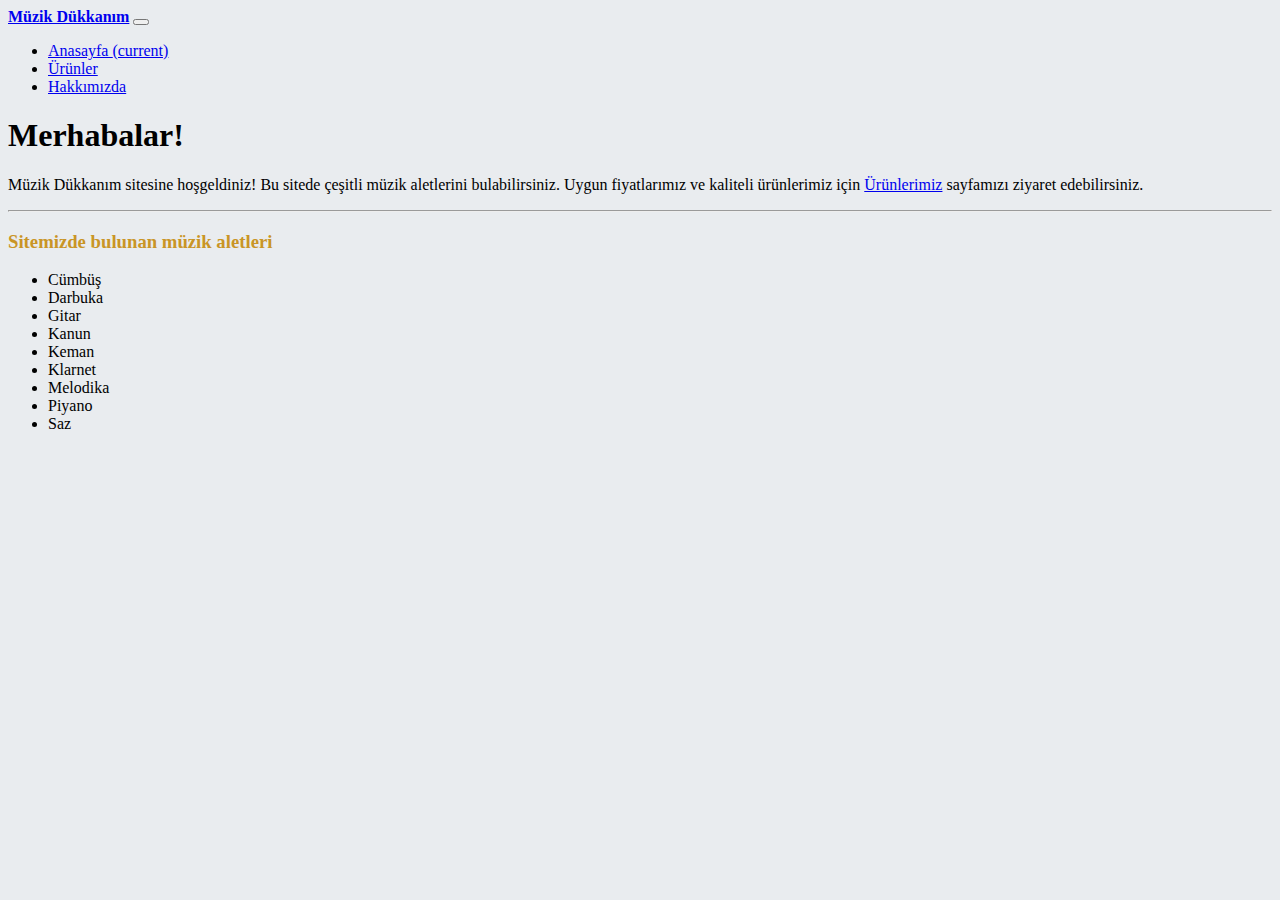
<file: Bootstrap Odev 1/index.html>
<!doctype html>
<html lang="en">
  <head>
    <!-- Required meta tags -->
    <meta charset="utf-8">
    <meta name="viewport" content="width=device-width, initial-scale=1, shrink-to-fit=no">

    <!-- Bootstrap CSS -->
    <link rel="stylesheet" href="https://cdn.jsdelivr.net/npm/bootstrap@4.6.1/dist/css/bootstrap.min.css" integrity="sha384-zCbKRCUGaJDkqS1kPbPd7TveP5iyJE0EjAuZQTgFLD2ylzuqKfdKlfG/eSrtxUkn" crossorigin="anonymous">

    <title>Müzik Dükkanım</title>
  </head>
  <body style="background-color:#E9ECEF;">
    <div class="container-fluid">
      <header class="row bg-dark">
        <nav class="navbar navbar-expand-lg navbar-light bg-dark">
          <a class="navbar-brand text-danger" href="index.html"><b>  Müzik Dükkanım</b></a>
          <button class="navbar-toggler" type="button" data-toggle="collapse" data-target="#navbarNav" aria-controls="navbarNav" aria-expanded="false" aria-label="Toggle navigation">
            <span class="navbar-toggler-icon"></span>
          </button>
          <div class="collapse navbar-collapse" id="navbarNav">
            <ul class="navbar-nav">
              <li class="nav-item active">
                <a class="nav-link text-light" href="index.html">Anasayfa <span class="sr-only">(current)</span></a>
              </li>
              <li class="nav-item">
                <a class="nav-link text-light " href="urunler.html">Ürünler</a>
              </li>
              <li class="nav-item">
                <a class="nav-link text-light" href="about-us.html">Hakkımızda</a>
              </li>

            </ul>
          </div>
        </nav>
      </header>
    </div>


     <div class="jumbotron pt-5">
       <h1 class="display-4 text-danger lead text-center">Merhabalar!</h1>
       <p class="lead">Müzik Dükkanım sitesine hoşgeldiniz! Bu sitede çeşitli müzik aletlerini bulabilirsiniz. Uygun fiyatlarımız ve kaliteli ürünlerimiz için <a href="urunler.html">Ürünlerimiz</a> sayfamızı ziyaret edebilirsiniz.</p>
       <hr class="my-4">
       <h3 class="text-center" style="color: rgb(201, 149, 38);">
       Sitemizde bulunan müzik aletleri
        </h3  >

         <div class="container d-flex justify-content-center mb-2">
          <div class="row">
            <div class="col-">
              <ul >
               <li>Cümbüş</li>
               <li>Darbuka</li> 
               <li>Gitar</li>
               <li>Kanun</li>
               <li>Keman</li>
               <li>Klarnet</li>
               <li>Melodika</li>
               <li>Piyano</li>
               <li>Saz</li>
                        
               </ul>
             </div>
           </div>
         </div>
     </div>
          
   

    <!-- Optional JavaScript; choose one of the two! -->

    <!-- Option 1: jQuery and Bootstrap Bundle (includes Popper) -->
    <script src="https://cdn.jsdelivr.net/npm/jquery@3.5.1/dist/jquery.slim.min.js" integrity="sha384-DfXdz2htPH0lsSSs5nCTpuj/zy4C+OGpamoFVy38MVBnE+IbbVYUew+OrCXaRkfj" crossorigin="anonymous"></script>
    <script src="https://cdn.jsdelivr.net/npm/bootstrap@4.6.1/dist/js/bootstrap.bundle.min.js" integrity="sha384-fQybjgWLrvvRgtW6bFlB7jaZrFsaBXjsOMm/tB9LTS58ONXgqbR9W8oWht/amnpF" crossorigin="anonymous"></script>

    <!-- Option 2: Separate Popper and Bootstrap JS -->
    <!--
    <script src="https://cdn.jsdelivr.net/npm/jquery@3.5.1/dist/jquery.slim.min.js" integrity="sha384-DfXdz2htPH0lsSSs5nCTpuj/zy4C+OGpamoFVy38MVBnE+IbbVYUew+OrCXaRkfj" crossorigin="anonymous"></script>
    <script src="https://cdn.jsdelivr.net/npm/popper.js@1.16.1/dist/umd/popper.min.js" integrity="sha384-9/reFTGAW83EW2RDu2S0VKaIzap3H66lZH81PoYlFhbGU+6BZp6G7niu735Sk7lN" crossorigin="anonymous"></script>
    <script src="https://cdn.jsdelivr.net/npm/bootstrap@4.6.1/dist/js/bootstrap.min.js" integrity="sha384-VHvPCCyXqtD5DqJeNxl2dtTyhF78xXNXdkwX1CZeRusQfRKp+tA7hAShOK/B/fQ2" crossorigin="anonymous"></script>
    -->
  </body>
</html>
<!-- son -->
</file>
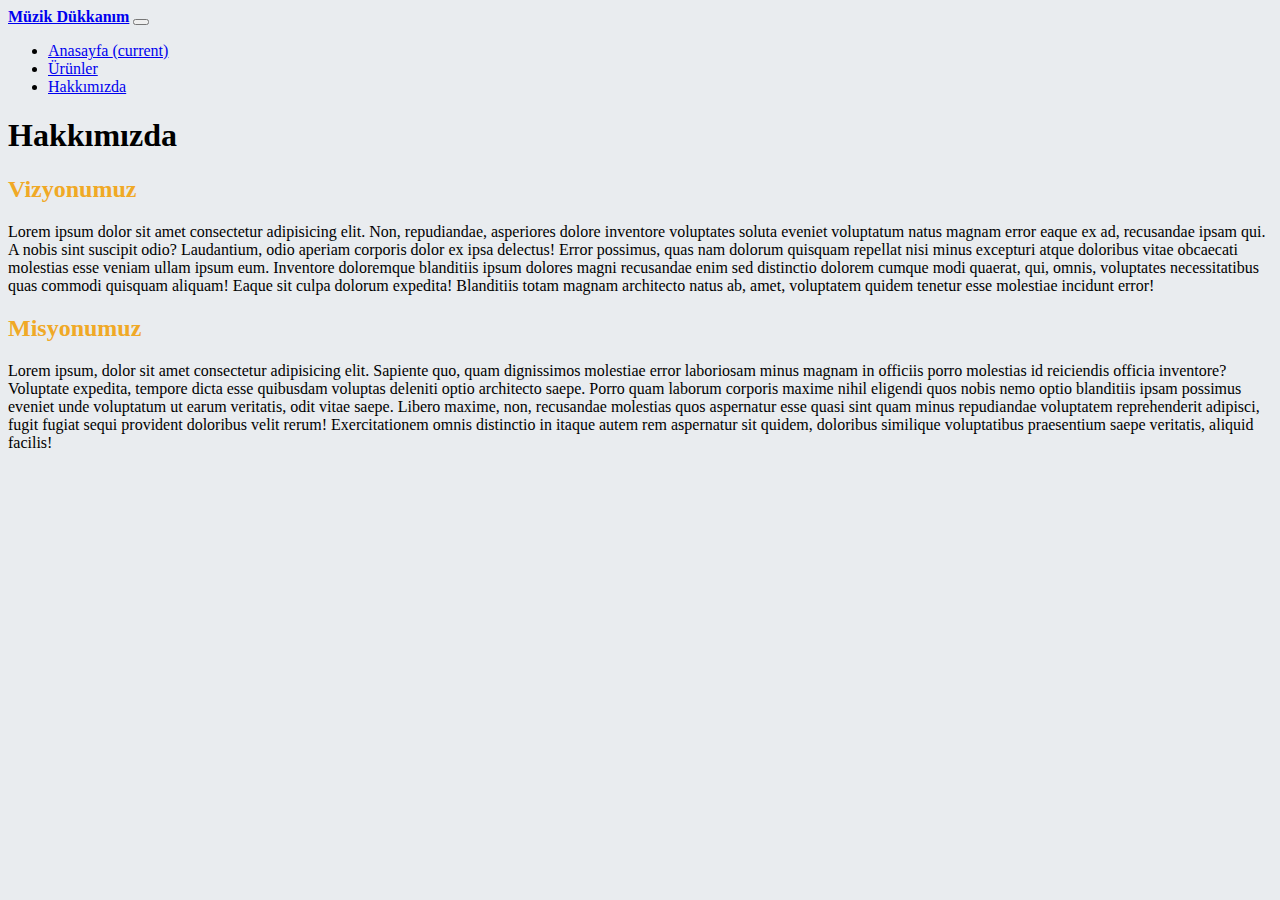
<file: Bootstrap Odev 1/about-us.html>
<!doctype html>
<html lang="en">
  <head>
    <!-- Required meta tags -->
    <meta charset="utf-8">
    <meta name="viewport" content="width=device-width, initial-scale=1, shrink-to-fit=no">

    <!-- Bootstrap CSS -->
    <link rel="stylesheet" href="https://cdn.jsdelivr.net/npm/bootstrap@4.6.1/dist/css/bootstrap.min.css" integrity="sha384-zCbKRCUGaJDkqS1kPbPd7TveP5iyJE0EjAuZQTgFLD2ylzuqKfdKlfG/eSrtxUkn" crossorigin="anonymous">

    <title>Müzik Dükkanım</title>
  </head>
  <body style="background-color:#E9ECEF;">
    <div class="container-fluid">
      <header class="row bg-dark">
        <nav class="navbar navbar-expand-lg navbar-light bg-dark">
          <a class="navbar-brand text-danger" href="index.html"><b>  Müzik Dükkanım</b></a>
          <button class="navbar-toggler" type="button" data-toggle="collapse" data-target="#navbarNav" aria-controls="navbarNav" aria-expanded="false" aria-label="Toggle navigation">
            <span class="navbar-toggler-icon"></span>
          </button>
          <div class="collapse navbar-collapse" id="navbarNav">
            <ul class="navbar-nav">
              <li class="nav-item active">
                <a class="nav-link text-light" href="index.html">Anasayfa <span class="sr-only">(current)</span></a>
              </li>
              <li class="nav-item">
                <a class="nav-link text-light " href="urunler.html">Ürünler</a>
              </li>
              <li class="nav-item">
                <a class="nav-link text-light" href="about-us.html">Hakkımızda</a>
              </li>
  
            </ul>
          </div>
        </nav>
      </header>
    </div>
    <div class="container">
        <div class="row">
            <div class="col-sm">
                <div class="card">
                    <div class="card-body bg-light">
                        <h1 class="display-4 text-danger lead text-center">Hakkımızda</h1>
                        <h2 style="color: rgb(240, 169, 38);">Vizyonumuz</h2>
                        Lorem ipsum dolor sit amet consectetur adipisicing elit. Non, repudiandae, asperiores dolore inventore voluptates soluta eveniet voluptatum natus magnam error eaque ex ad, recusandae ipsam qui. A nobis sint suscipit odio? Laudantium, odio aperiam corporis dolor ex ipsa delectus! Error possimus, quas nam dolorum quisquam repellat nisi minus excepturi atque doloribus vitae obcaecati molestias esse veniam ullam ipsum eum. Inventore doloremque blanditiis ipsum dolores magni recusandae enim sed distinctio dolorem cumque modi quaerat, qui, omnis, voluptates necessitatibus quas commodi quisquam aliquam! Eaque sit culpa dolorum expedita! Blanditiis totam magnam architecto natus ab, amet, voluptatem quidem tenetur esse molestiae incidunt error!
                        <h2 style="color: rgb(240, 169, 38);" >Misyonumuz</h2>
                        Lorem ipsum, dolor sit amet consectetur adipisicing elit. Sapiente quo, quam dignissimos molestiae error laboriosam minus magnam in officiis porro molestias id reiciendis officia inventore? Voluptate expedita, tempore dicta esse quibusdam voluptas deleniti optio architecto saepe. Porro quam laborum corporis maxime nihil eligendi quos nobis nemo optio blanditiis ipsam possimus eveniet unde voluptatum ut earum veritatis, odit vitae saepe. Libero maxime, non, recusandae molestias quos aspernatur esse quasi sint quam minus repudiandae voluptatem reprehenderit adipisci, fugit fugiat sequi provident doloribus velit rerum! Exercitationem omnis distinctio in itaque autem rem aspernatur sit quidem, doloribus similique voluptatibus praesentium saepe veritatis, aliquid facilis!
                    </div>
                  </div>
            </div>
        </div>
    </div>


    <!-- Optional JavaScript; choose one of the two! -->

    <!-- Option 1: jQuery and Bootstrap Bundle (includes Popper) -->
    <script src="https://cdn.jsdelivr.net/npm/jquery@3.5.1/dist/jquery.slim.min.js" integrity="sha384-DfXdz2htPH0lsSSs5nCTpuj/zy4C+OGpamoFVy38MVBnE+IbbVYUew+OrCXaRkfj" crossorigin="anonymous"></script>
    <script src="https://cdn.jsdelivr.net/npm/bootstrap@4.6.1/dist/js/bootstrap.bundle.min.js" integrity="sha384-fQybjgWLrvvRgtW6bFlB7jaZrFsaBXjsOMm/tB9LTS58ONXgqbR9W8oWht/amnpF" crossorigin="anonymous"></script>

    <!-- Option 2: Separate Popper and Bootstrap JS -->
    <!--
    <script src="https://cdn.jsdelivr.net/npm/jquery@3.5.1/dist/jquery.slim.min.js" integrity="sha384-DfXdz2htPH0lsSSs5nCTpuj/zy4C+OGpamoFVy38MVBnE+IbbVYUew+OrCXaRkfj" crossorigin="anonymous"></script>
    <script src="https://cdn.jsdelivr.net/npm/popper.js@1.16.1/dist/umd/popper.min.js" integrity="sha384-9/reFTGAW83EW2RDu2S0VKaIzap3H66lZH81PoYlFhbGU+6BZp6G7niu735Sk7lN" crossorigin="anonymous"></script>
    <script src="https://cdn.jsdelivr.net/npm/bootstrap@4.6.1/dist/js/bootstrap.min.js" integrity="sha384-VHvPCCyXqtD5DqJeNxl2dtTyhF78xXNXdkwX1CZeRusQfRKp+tA7hAShOK/B/fQ2" crossorigin="anonymous"></script>
    -->
  </body>
</html>
</file>
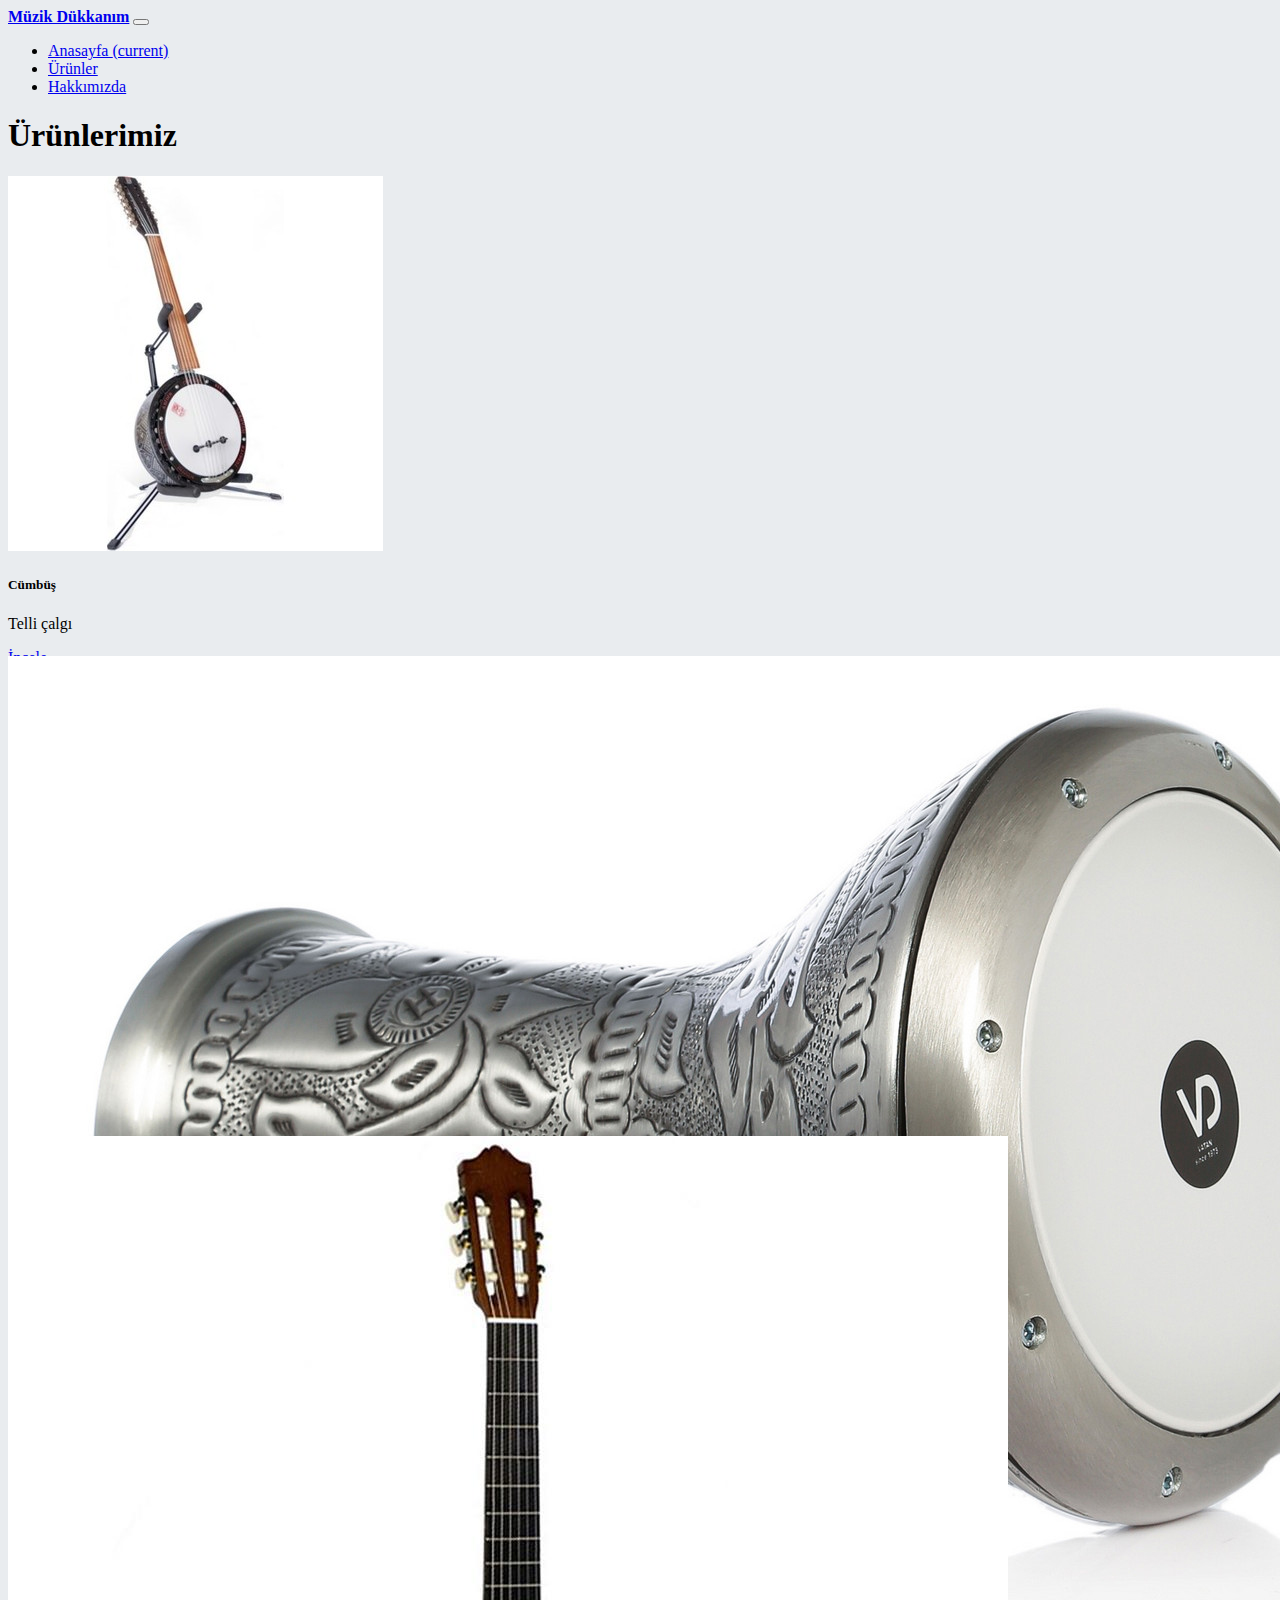
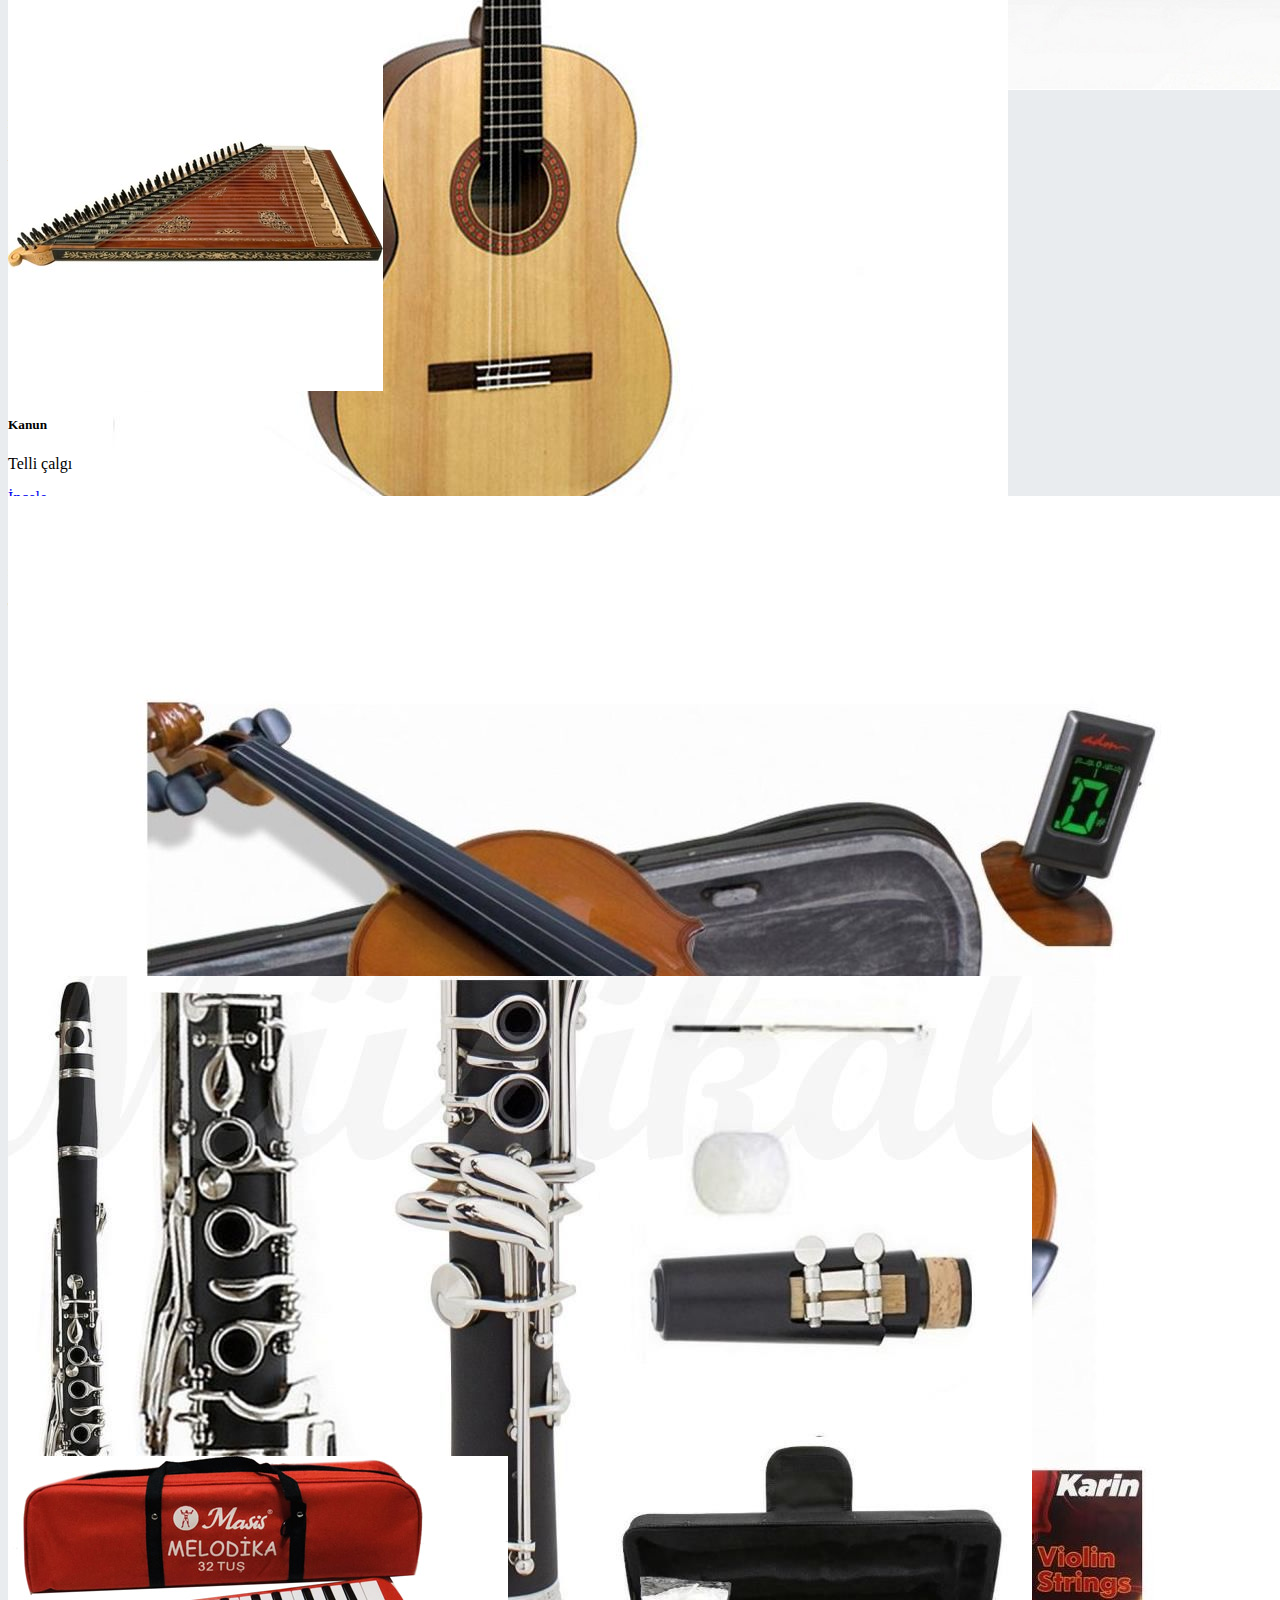
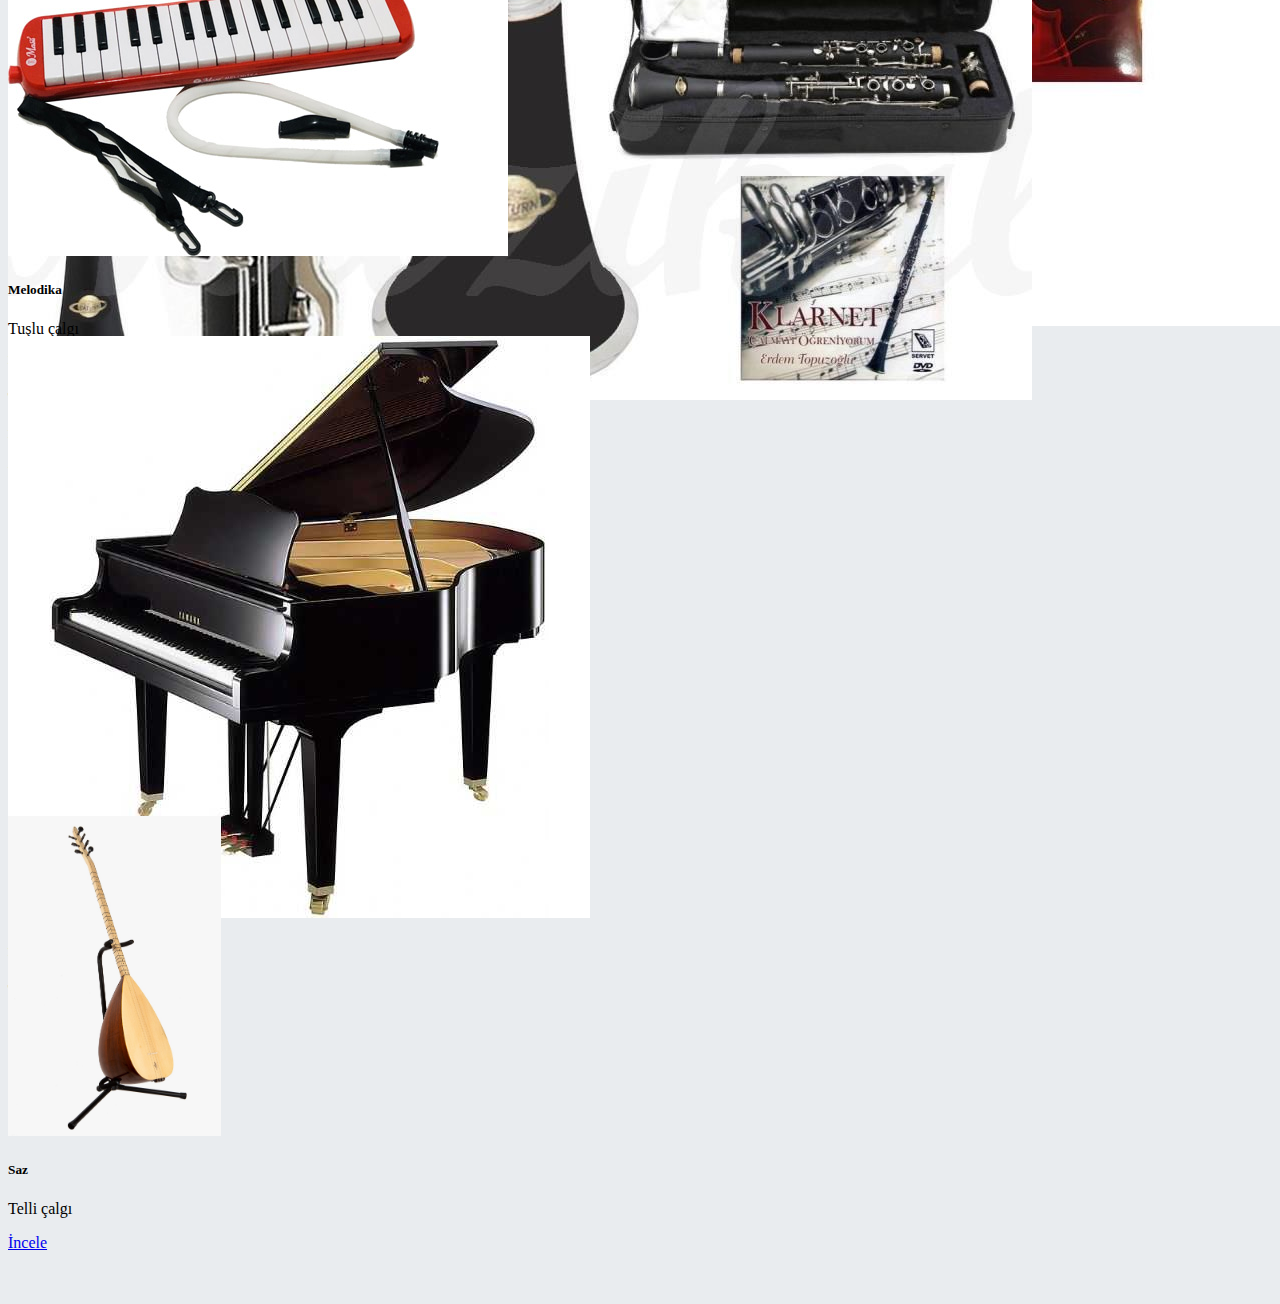
<file: Bootstrap Odev 1/urunler.html>
<!doctype html>
<html lang="en">
  <head>
    <!-- Required meta tags -->
    <meta charset="utf-8">
    <meta name="viewport" content="width=device-width, initial-scale=1, shrink-to-fit=no">

    <!-- Bootstrap CSS -->
    <link rel="stylesheet" href="https://cdn.jsdelivr.net/npm/bootstrap@4.6.1/dist/css/bootstrap.min.css" integrity="sha384-zCbKRCUGaJDkqS1kPbPd7TveP5iyJE0EjAuZQTgFLD2ylzuqKfdKlfG/eSrtxUkn" crossorigin="anonymous">

    <title>Müzik Dükkanım</title>
  </head>
  <body style="background-color:#E9ECEF;">
    <div class="container-fluid">
      <header class="row bg-dark">
        <nav class="navbar navbar-expand-lg navbar-light bg-dark">
          <a class="navbar-brand text-danger" href="index.html"><b>  Müzik Dükkanım</b></a>
          <button class="navbar-toggler" type="button" data-toggle="collapse" data-target="#navbarNav" aria-controls="navbarNav" aria-expanded="false" aria-label="Toggle navigation">
            <span class="navbar-toggler-icon"></span>
          </button>
          <div class="collapse navbar-collapse" id="navbarNav">
            <ul class="navbar-nav">
              <li class="nav-item active">
                <a class="nav-link text-light" href="index.html">Anasayfa <span class="sr-only">(current)</span></a>
              </li>
              <li class="nav-item">
                <a class="nav-link text-light " href="urunler.html">Ürünler</a>
              </li>
              <li class="nav-item">
                <a class="nav-link text-light" href="about-us.html">Hakkımızda</a>
              </li>
  
            </ul>
          </div>
        </nav>
      </header>
      <h1 class="display-4 text-danger lead text-center">Ürünlerimiz</h1>
      </div>
    </div>
    <div class="container">
        <div class="row">
          <div class="col-sm ">
            <div class="card" style="width: 18rem; height: 30rem; ">
                <img src="img/cümbüs.jpg" class="card-img-top" alt="...">
                <div class="card-body">
                  <h5 class="card-title">Cümbüş</h5>
                  <p class="card-text">Telli çalgı</p>
                  <a href="#" class="btn btn-primary">İncele</a>
                </div>
              </div>
              <div class="card" style="width: 18rem;  height: 30rem;    ">
                <img src="img/darbuka.jpg" class="card-img-top" alt="...">
                <div class="card-body">
                  <h5 class="card-title">Darbuka</h5>
                  <p class="card-text">vurmalı çalgı</p>
                  <a href="#" class="btn btn-primary">İncele</a>
                </div>
              </div>
              <div class="card" style="width: 18rem;  height: 30rem;">
                <img src="img/gitar.jpg" class="card-img-top" alt="...">
                <div class="card-body">
                  <h5 class="card-title">gitar</h5>
                  <p class="card-text">Telli çalgı</p>
                  <a href="#" class="btn btn-primary">İncele</a>
                </div>
              </div>
          </div>
          <div class="col-sm">
            <div class="card" style="width: 18rem;  height: 30rem;">
                <img src="img/kanun.jpg" class="card-img-top" alt="...">
                <div class="card-body">
                  <h5 class="card-title">Kanun</h5>
                  <p class="card-text">Telli çalgı</p>
                  <a href="#" class="btn btn-primary">İncele</a>
                </div>
              </div>
              <div class="card" style="width: 18rem;  height: 30rem;">
                <img src="img/keman.jpg" class="card-img-top" alt="...">
                <div class="card-body">
                  <h5 class="card-title">Keman</h5>
                  <p class="card-text">Telli çalgı</p>
                  <a href="#" class="btn btn-primary">İncele</a>
                </div>
              </div>
              <div class="card" style="width: 18rem;  height: 30rem;">
                <img src="img/klarnet.jpg" class="card-img-top" alt="...">
                <div class="card-body">
                  <h5 class="card-title">Klarnet</h5>
                  <p class="card-text">Üflemeli çalgı</p>
                  <a href="#" class="btn btn-primary">İncele</a>
                </div>
              </div>
          </div>
          <div class="col-sm">
            <div class="card" style="width: 18rem;  height: 30rem;">
                <img src="img/melodika.jpg" class="card-img-top" p alt="...">
                <div class="card-body">
                  <h5 class="card-title">Melodika</h5>
                  <p class="card-text">Tuşlu çalgı</p>
                  <a href="#" class="btn btn-primary">İncele</a>
                </div>
              </div>
              <div class="card" style="width: 18rem;  height: 30rem;">
                <img src="img/piyano.jpg" class="card-img-top" alt="...">
                <div class="card-body">
                  <h5 class="card-title">Piyano</h5>
                  <p class="card-text">Tuşlu çalgı</p>
                  <a href="#" class="btn btn-primary">İncele</a>
                </div>
              </div>
              <div class="card" style="width: 18rem;  height: 30rem;">
                <img src="img/saz.jpg" height="320rem" class="card-img-top" alt="...">
                <div class="card-body">
                  <h5 class="card-title">Saz</h5>
                  <p class="card-text">Telli çalgı</p>
                  <a href="#" class="btn btn-primary">İncele</a>
                </div>
              </div>
          </div>
        </div>
      </div>

    <!-- Optional JavaScript; choose one of the two! -->

    <!-- Option 1: jQuery and Bootstrap Bundle (includes Popper) -->
    <script src="https://cdn.jsdelivr.net/npm/jquery@3.5.1/dist/jquery.slim.min.js" integrity="sha384-DfXdz2htPH0lsSSs5nCTpuj/zy4C+OGpamoFVy38MVBnE+IbbVYUew+OrCXaRkfj" crossorigin="anonymous"></script>
    <script src="https://cdn.jsdelivr.net/npm/bootstrap@4.6.1/dist/js/bootstrap.bundle.min.js" integrity="sha384-fQybjgWLrvvRgtW6bFlB7jaZrFsaBXjsOMm/tB9LTS58ONXgqbR9W8oWht/amnpF" crossorigin="anonymous"></script>

    <!-- Option 2: Separate Popper and Bootstrap JS -->
    <!--
    <script src="https://cdn.jsdelivr.net/npm/jquery@3.5.1/dist/jquery.slim.min.js" integrity="sha384-DfXdz2htPH0lsSSs5nCTpuj/zy4C+OGpamoFVy38MVBnE+IbbVYUew+OrCXaRkfj" crossorigin="anonymous"></script>
    <script src="https://cdn.jsdelivr.net/npm/popper.js@1.16.1/dist/umd/popper.min.js" integrity="sha384-9/reFTGAW83EW2RDu2S0VKaIzap3H66lZH81PoYlFhbGU+6BZp6G7niu735Sk7lN" crossorigin="anonymous"></script>
    <script src="https://cdn.jsdelivr.net/npm/bootstrap@4.6.1/dist/js/bootstrap.min.js" integrity="sha384-VHvPCCyXqtD5DqJeNxl2dtTyhF78xXNXdkwX1CZeRusQfRKp+tA7hAShOK/B/fQ2" crossorigin="anonymous"></script>
    -->
  </body>
</html>
</file>
